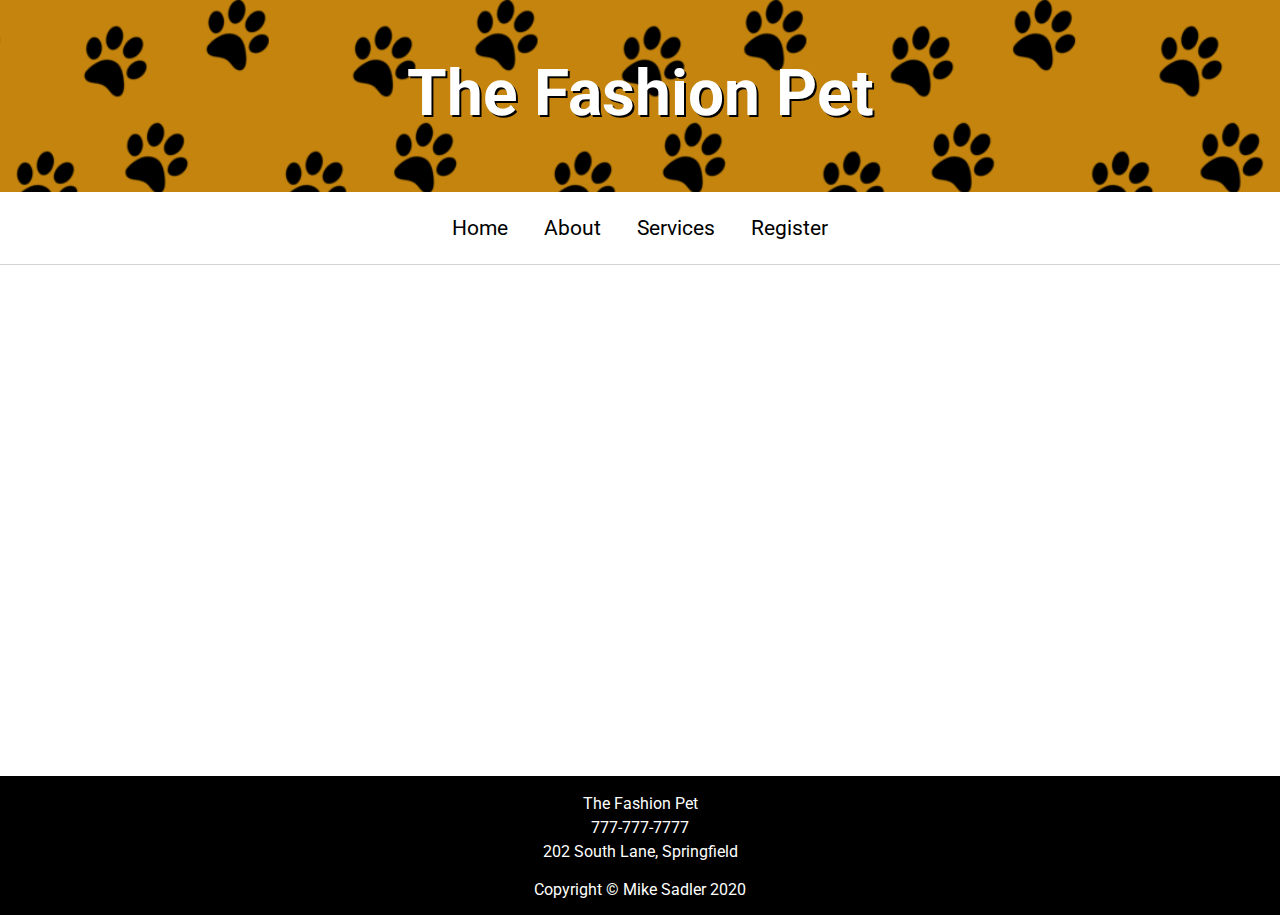
<file: petSalon/index.html>
<!DOCTYPE html>
<html lang="en">
<head>
    <meta charset="UTF-8">
    <meta name="viewport" content="width=device-width, initial-scale=1.0">
    <link href="https://fonts.googleapis.com/css2?family=Roboto:wght@300;400;700&display=swap" rel="stylesheet">
    <link rel="stylesheet" href="css/style.css">

    <title>The Fashion Pet</title>
</head>
<body>
    <div class="wrap">
    <header>
        <h1>The Fashion Pet</h1>
    </header>

    <section>
        <nav class="menu">
            <a href="index.html">Home</a>
            <a href="about.html">About</a>
            <a href="services.html">Services</a>
            <a href="register.html">Register</a>
        </nav>
    </section>
    <main>
        
    </main>
</div>
    <footer>
        <div id="info">
            
        </div>
        <p>Copyright &copy Mike Sadler 2020</p>
    </footer>

   <script src="js/script.js"></script> 
</body>
</html>
</file>
<file: petSalon/css/style.css>
*{
    box-sizing: border-box;
    margin:0;
    padding:0;
    max-width: 100%;
}
body{
    font-family: 'Roboto', sans-serif;
}
h1{
    text-align: center;
    font-size: 3rem;
    height: 10rem;
    padding-top: 3rem;
    padding-left: .2rem;
    padding-right: .2rem;
    color: white;
    text-shadow: 2px 2px black;
    width: 100%;
}
.size-wrap{
    max-width: 1095px;
    margin-left: auto;
    margin-right: auto;
}
header{
    background-color: rgb(196, 132, 13);
    background-image: url(../img/paws.png);
    background-size: 32%;
    background-repeat: repeat-x;
}
img{
    width: 440px;
    height: 200px;
}

a{
    text-decoration: none;
}
@media(min-width: 768px){
h1{
    text-align: center;
    font-size: 5rem;
    height: 12rem;
    padding-top: 2.5rem;
    color: white;
    text-shadow: 2px 2px black;
}
header{
    background-color: rgb(196, 132, 13);
    background-image: url(../img/paws.png);
    background-size: 21%;
    background-repeat: repeat;
}
}
nav{
    text-align: center;
    border-bottom: 1px solid lightgray;
    padding-bottom: 1.5rem;
    padding-top: 1.5rem;
}
.menu a{
    text-decoration: none;
    color: black;
    font-size: 1rem;
    padding: 1rem;
}
@media(min-width: 768px){
    nav{
        text-align: center;
        border-bottom: 1px solid lightgray;
        padding-bottom: 1.5rem;
        padding-top: 1.5rem;
    }
    .menu a{
        text-decoration: none;
        color: black;
        font-size: 1.3rem;
        padding: 1rem;
    }
}
.menu a:hover{
    color: rgb(122, 122, 122);
}
.need-groomed-wrap{
    margin-top: 3.5rem;
}

.need-groomed-title{
    text-align: center;
    margin-top: 1.5rem;
    margin-bottom: 1rem;
    font-size: 2rem;
    margin-left: .2rem;
    margin-right: .2rem;
}
.need-groomed{
    margin-top: 3rem;
    margin-bottom: 4rem;
}
.need-groomed p{
    display: block;
    text-align: center;
    margin-left: .2rem;
    margin-right: .2rem;
}
.mobile-sub-wrap img{
    display: flex;
    border-radius: 50%;
    border: 5px solid rgb(196, 132, 13);

}
.mobile-wrap img{
    display: flex;
    border-radius: 50%;
    border: 5px solid rgb(196, 132, 13);
}
.mobile-wrap{
    display: flex;
    width: 100%;
    margin-top: 2rem;
    line-height: 1.5;
    margin-left: auto;
    margin-right: auto;
}
.mobile-sub-wrap{
    display: flex;
    width: 100%;
    margin-top: 1rem;
    line-height: 1.5;
    margin-left: auto;
    margin-right: auto;
}
.tear-stain{
    margin-bottom: 2rem;
    width: 100%;
    padding-left: 2rem;
    margin-left: auto;
    margin-right: auto;
}
.tear-stain img{
    width:130px;
    height:130px;
    margin-left: auto;
    margin-right: auto;
}
.long-nails img{
    width:130px;
    height:130px;
    margin-left: auto;
    margin-right: auto;
}
.tear-stain p{
    line-height: 1.5;
    text-align: center;
    font-size: .92rem;
    font-weight: 400;
}
.long-nails{
    width: 100%;
    padding-right: 2rem;
    padding-left: 2rem;
    margin-bottom: 2rem;
    margin-left: auto;
    margin-right: auto;
}
.long-nails p{
    line-height: 1.5;
    text-align: center;
    font-size: .92rem;
    font-weight: 400;
}
.matted-fur{
    width: 100%;
    padding-right: 2rem;
    padding-left: 2rem;
    margin-bottom: 2rem;
    margin-left: auto;
    margin-right: auto;
}
.matted-fur p{
    line-height: 1.5;
    text-align: center;
    font-size: .92rem;
    font-weight: 400;
}
.matted-fur img{
    width:130px;
    height:130px;
    margin-left: auto;
    margin-right: auto;
}
.need-groomed-wrap h3{
    text-align: center;
    margin-top: 1rem;
    margin-bottom: .2rem;
    font-size: 1.3rem;
}
.anal-gland{
    width: 100%;
    padding-right: 2rem;
    margin-left: auto;
    margin-right: auto;
}
.anal-gland p{
    margin: 0 0;
    line-height: 1.5;
    text-align: center;
    font-size: .92rem;
    font-weight: 400;
}
.anal-gland img{
    width:130px;
    height:130px;
    margin-left: auto;
    margin-right: auto;
}
@media(min-width: 768px){
h1{
    text-align: center;
    font-size: 4rem;
    height: 12rem;
    padding-top: 3.5rem;
    color: white;
    text-shadow: 2px 2px black;
    width: 100%;
}
img{
    width: 565px;
    height: 200px;
}
.need-groomed-wrap{
    display: flex;
}
.need-groomed p{
    font-size: 1.1rem;
    margin-bottom: -2rem;
}
.need-groomed-wrap h3{
    text-align: center;
    margin-top: 1rem;
    margin-bottom: .5rem;
    font-size: 1.5rem;
}
.need-groomed-wrap img{
    width:200px;
    height:200px;
    border-radius: 50%;
    border: 5px solid rgb(196, 132, 13);
    margin-left: auto;
    margin-right: auto;
}
.tear-stain{
    width: 100%;
    padding-right: 2rem;
    padding-left: 2rem;
}
.tear-stain p{
    margin: 0 0;
    line-height: 1.5;
    text-align: center;
    font-size: 1.2rem;
    font-weight: 400;
}
.long-nails{
    width: 100%;
    padding-right: 2rem;
    padding-left: 2rem;
}
.long-nails p{
    margin: 0 0;
    line-height: 1.5;
    text-align: center;
    font-size: 1.2rem;
    font-weight: 400;
}
.matted-fur{
    width: 100%;
    padding-right: 2rem;
    padding-left: 2rem;
    margin-top: 1rem;
}
.matted-fur p{
    margin: 0 0;
    line-height: 1.5;
    text-align: center;
    font-size: 1.2rem;
    font-weight: 400;
}
.anal-gland{
    width: 100%;
    padding-right: 2rem;
    padding-left: 2rem;
    margin-top: 1rem;
}
.anal-gland p{
    margin: 0 0;
    line-height: 1.5;
    text-align: center;
    font-size: 1.2rem;
    font-weight: 400;
}
}
.services-title{
    text-align: center;
    width: 100%;
    margin-top: 3.5rem;
    font-size: 2rem;
    margin-bottom: 5rem;
    background-color: rgb(196, 132, 13);
    padding: 2rem 0;
    color:white;
    text-shadow: 1px 2px black;
}
.service-info{
    display: block;
    width: 90%;
    margin-top: 2rem;
    margin-left: auto;
    margin-right: auto;
}
.service-info2{
    display: block;
    width: 90%;
    margin-left: auto;
    margin-right: auto;
}
.grooming{
    margin-bottom: 1rem;
}.nail-cutting{

    margin-bottom: 1rem;
}
.shots{

    margin-bottom: 1rem;
}
.declawing{

    margin-bottom: 1rem;
}
.fixing{

    margin-bottom: 1rem;
}
.full-service{

    margin-bottom: 1rem;
}
.service-info p{
    line-height: 1.5;
}
.service-info2 p{
    line-height: 1.5;
}
.service-info h3{
    margin-top: .2rem;
    margin-bottom: .5rem;
    font-size: 1.5rem;
}
.service-info2 h3{
    margin-top: .2rem;
    margin-bottom: .5rem;
    font-size: 1.5rem;
}
.grooming p{
    font-size: 1.2rem;
    font-weight: 400;
}
.nail-cutting p{
    font-size: 1.2rem;
    font-weight: 400;
}
.shots p{
    font-size: 1.2rem;
    font-weight: 400;
}
.declawing p{
    font-size: 1.2rem;
    font-weight: 400;
}
.fixing p{
    font-size: 1.2rem;
    font-weight: 400;
}
.full-service p{
    font-size: 1.2rem;
    font-weight: 400;
}
@media(min-width: 768px){
.services-title{
    margin-bottom: 6rem;
    font-size: 2.5rem;
}
.service-info{
    display: flex;
    width: 100%;
    margin-bottom: 2rem;
    margin-top: 2rem;
    padding-left: .5rem;
}
.service-info2{
    display: flex;
    width: 100%;
    padding-left: .5rem;
}
.service-info h3{
    margin-top: .2rem;
    margin-bottom: .5rem;
    font-size: 1.5rem;
}
.service-info2 h3{
    margin-top: .2rem;
    margin-bottom: .5rem;
    font-size: 1.5rem;
}
.grooming{
    width: 100%;
    padding-right: 2rem;
    padding-left: 2rem;
}
.grooming p{
    font-size: 1.2rem;
    font-weight: 400;
}
.nail-cutting{
    width: 100%;
    padding-right: 2rem;
    padding-left: 2rem;
}
.nail-cutting p{
    font-size: 1.2rem;
    font-weight: 400;
}
.shots{
    width: 100%;
    padding-right: 2rem;
    padding-left: 2rem;
}
.shots p{
    font-size: 1.2rem;
    font-weight: 400;
}
.declawing{
    width: 100%;
    padding-right: 2rem;
    padding-left: 2rem;
}
.declawing p{
    font-size: 1.2rem;
    font-weight: 400;
}
.fixing{
    width: 100%;
    padding-right: 2rem;
    padding-left: 2rem;
}
.fixing p{
    font-size: 1.2rem;
    font-weight: 400;
}
.full-service{
    width: 100%;
    padding-right: 2rem;
    padding-left: 2rem;
}
.full-service p{
    font-size: 1.2rem;
    font-weight: 400;
}
}
.button{
    margin-top: 5rem;
    margin-bottom: 5rem;
}
input[type=submit]{
    display: block;
    text-align: center;
    margin-left: auto;
    margin-right: auto;
    border: 1.5px solid rgb(196, 132, 13);
    padding: 1.5rem;
    border-radius: 1rem;
    font-size: 1.3rem;
    font-weight: 700;
    text-decoration: none;
    color: black;
    background-color: white;
    box-shadow: 1px 20px 20px -20px black;
}
input[type=submit]:hover{
    background-color: rgb(196, 132, 13);
    transition-duration: .2s;
    color: white;
}
.footer-info{
    text-align: center;
    margin-top: 2rem;
    padding-top: 1rem;
    padding-bottom: 1rem;
    color: white;
    line-height: 1.5;
}
footer{
    background-color: black;
    text-align: center;
}
footer p{
    color: white;
    padding-bottom: 1rem;
}
.wrap {
    min-height:calc(100vh - 156px);
  }
@media (min-width: 768px) {
    .wrap {
      min-height:calc(100vh - 156px);
    }
}

/* 


Pet Registration


*/

#main{
    border: 1px solid lightgray;
    padding: 4rem;
    box-shadow: 1px 2px 8px -5px rgb(43, 43, 43);
    margin-top: 2rem;
    background-image: none;
    background-repeat: repeat-y;
    background-size: contain;
    background-position: 3% 50%;
    background-size: 15%;

}
form{
    text-align: center;
}
#main input{
    text-align: center;
    font-size: 1.2rem;
    margin-bottom: 1.5rem;
    padding: .3rem .5rem;
    width: 18.5rem;
    border-radius: .4rem;
    border: 1px solid black;
}
select{
    border: 1px solid black;
    text-align: center;
    font-size: 1.1rem;
    margin-bottom: 1.5rem;
    width: 18.5rem;
    height: 2.2rem;
    padding: .3rem 0;
    border-radius: .4rem;
    color:  black;

}
#main label{
    display: none;
}
.petRegistration{
    text-align: center;
    margin-top: 2rem;
    margin-bottom: 1.5rem;
    font-size: 1.3rem;
    margin-left: .1rem;
    margin-right: .1rem;
}

.register-button input[type=button]{
    
    border-radius: .4rem;
    font-size: 1.5rem;
    font-weight: 700;
    color: black;
    background-color: white;
    padding-top: 1rem;
    padding-bottom: 1rem;
    height: 3rem;
    background-color: #f5f5f5;

}
input[type=button]:hover{
    background-color: rgb(167, 167, 167);
    transition-duration: .2s;
    color: white;
}
.form-head h3{
    text-align: center;
    margin-left: auto;
    margin-right: auto;
    margin-bottom: 2.5rem;
    font-size: 1rem;
}
.form-size-wrap{
    max-width: 375px;
    margin-left: auto;
    margin-right: auto;
}


@media(min-width: 768px){
#main{
    border: 1px solid lightgray;
    padding: 4rem;
    box-shadow: 1px 8px 10px -5px rgb(43, 43, 43);
    margin-top: 2rem;
    margin-bottom: 4rem;
    background-image: url(../img/pawz.png);
    background-repeat: repeat-y;
    background-size: contain;
    background-position: 10% 50%;
    background-size: 15%;

}
form{
    text-align: center;
}
#main input{
    text-align: center;
    font-size: 1.2rem;
    margin-bottom: 1.5rem;
    padding: .3rem .5rem;
    width: 18.5rem;
    border-radius: .4rem;
    border: 1px solid black;
}
select{
    border: 1px solid black;
    text-align: center;
    font-size: 1.3rem;
    margin-bottom: 1.5rem;
    width: 18.5rem;
    height: 2.2rem;
    padding: .3rem 0;
    border-radius: .4rem;
    color:  black;

}
#main label{
    display: none;
}
.petRegistration{
    text-align: center;
    margin-top: 2.5rem;
    margin-bottom: 1.5rem;
    font-size: 2rem;
    margin-left: .2rem;
    margin-right: .2rem;
}
.form-size-wrap{
    max-width: 800px;
    margin-left: auto;
    margin-right: auto;
}
.register-button input[type=button]{
    
    border-radius: .4rem;
    font-size: 1.5rem;
    font-weight: 700;
    color: black;
    background-color: white;
    padding-top: 1rem;
    padding-bottom: 1rem;
    height: 3rem;
    background-color: #f5f5f5;

}
input[type=button]:hover{
    background-color: rgb(167, 167, 167);
    transition-duration: .2s;
    color: white;
}
.form-head h3{
    text-align: center;
    margin-left: auto;
    margin-right: auto;
    margin-bottom: 2.5rem;
}
}


/*



About main section



*/

#about-main{
    display: grid;
    grid-template-columns: 33.3% 33.3% 33.3%;
    column-gap: 1rem;
    max-width: 1095px;
    margin-left: auto;
    margin-right: auto;
    margin-top: 3rem;
    margin-bottom: 2rem;
}
img{
    max-width: 100%;
}
.student{
    text-align: center;
    border: 1px solid #dedede;
    border-radius: 5px;
    margin-bottom: 1rem;
}
@media(max-width: 769px){
    #pets-section-header{
    
        font-size: 2rem;
        text-align: center;
        font-weight: 700;
        max-width: 360px;
        margin-left: auto;
        margin-right: auto;
        margin-top: 2rem;
    }

    .num-of-pets-wrap{
        display: inline-block;
        position: relative;
        width: 100px;
        height: 100px;
        max-width: 360px;
        margin-bottom: -7.5rem;
        margin-right: auto;
        margin-left: auto;
    }

    .num-of-pets-wrap p{
        display: inline-block;
        position: absolute;
        padding: .8rem 1rem;
        width: 100px;
        height: 100px;
        color: white;
        font-size: 4rem;
        text-shadow: 2px 2px black;
        text-align: center;
        margin-left: -3.2rem;
        margin-top: -2.5rem;
    }


    .num-of-pets-wrap img{
        position: absolute;
        text-align: center;
        height: 100px;
        width: 100px;
        border: 1px solid black;
        padding: .5rem;
        background-color: rgb(243, 188, 87);
        margin-left: -3.1rem;
        margin-top: -2.5rem;
    }
    #pets-section{
    
        display: grid;
        grid-template-columns: 50% 50%;
        max-width: 360px;
        margin-left: auto;
        margin-right: auto;
        margin-top: 7rem;
        margin-bottom: 1rem;
    }
    .pet-info h2{
        text-align: center;
    }
    .pet-info{
    
        text-align: justify;
        border: 1px solid #dedede;
        box-shadow: 1px 1px 10px -8px black;
        border-radius: 5px;
        margin-bottom: 1rem;
        padding: 1rem;
        line-height: 1.5;
        margin-left: auto;
        margin-right: auto;
        font-size: .8rem;
        
    }
    .newCustomer{
        display: inline-block;
        color: black;
    }
    .pet-info img{
        display:block;
        height: 50px;
        width: 50px;
        margin-left: auto;
        margin-right: auto;
        margin-bottom: 1rem;
    }
}



@media(min-width: 768px){

    #about-main{
        display: grid;
        grid-template-columns: 33.3% 33.3% 33.3%;
        column-gap: 1rem;
        max-width: 1095px;
        margin-left: auto;
        margin-right: auto;
        margin-top: 3rem;
        margin-bottom: 2rem;
    }
    img{
        max-width: 100%;
    }
    .student{
        text-align: center;
        border: 1px solid #dedede;
        border-radius: 5px;
        margin-bottom: 1rem;
    }
    
    #pets-section-header{
    
        font-size: 3rem;
        font-weight: 700;
        max-width: 1095px;
        margin-left: auto;
        margin-right: auto;
        text-align: center;
    }

    .num-of-pets-wrap{
        display: inline-block;
        position: relative;
        padding: 4rem;
    }

    .num-of-pets-wrap p{
        display: inline-block;
        position: absolute;
        padding: .8rem 1rem;
        width: 100px;
        height: 100px;
        color: white;
        font-size: 4rem;
        text-shadow: 2px 2px black;
        margin-left: -3rem;
        margin-top: -2rem;
    }


    .num-of-pets-wrap img{
        position: absolute;
        text-align: center;
        height: 100px;
        width: 100px;
        border: 1px solid black;
        padding: .5rem;
        background-color: rgb(243, 188, 87);
        margin-left: -3rem;
        margin-top: -2rem;
    }
    #pets-section{
    
        display: grid;
        grid-template-columns: 20% 20% 20% 20% 20%;
        column-gap: .2rem;
        max-width: 1095px;
        margin-left: auto;
        margin-right: auto;
        margin-top: 3.5rem;
        margin-bottom: 2rem;
    }

    .pet-info h2{
        text-align: center;
    }
    .pet-info{
    
        text-align: justify;
        border: 1px solid #dedede;
        box-shadow: 1px 1px 10px -8px black;
        border-radius: 5px;
        margin-bottom: 1rem;
        padding: 1rem;
        line-height: 1.5;
        margin-left: auto;
        margin-right: auto;
        
    }
    .newCustomer{
        display: inline-block;
        color: black;
    }
    .pet-info img{
        display:block;
        height: 50px;
        width: 50px;
        margin-left: auto;
        margin-right: auto;
        margin-bottom: 1rem;
    }

}
</file>
